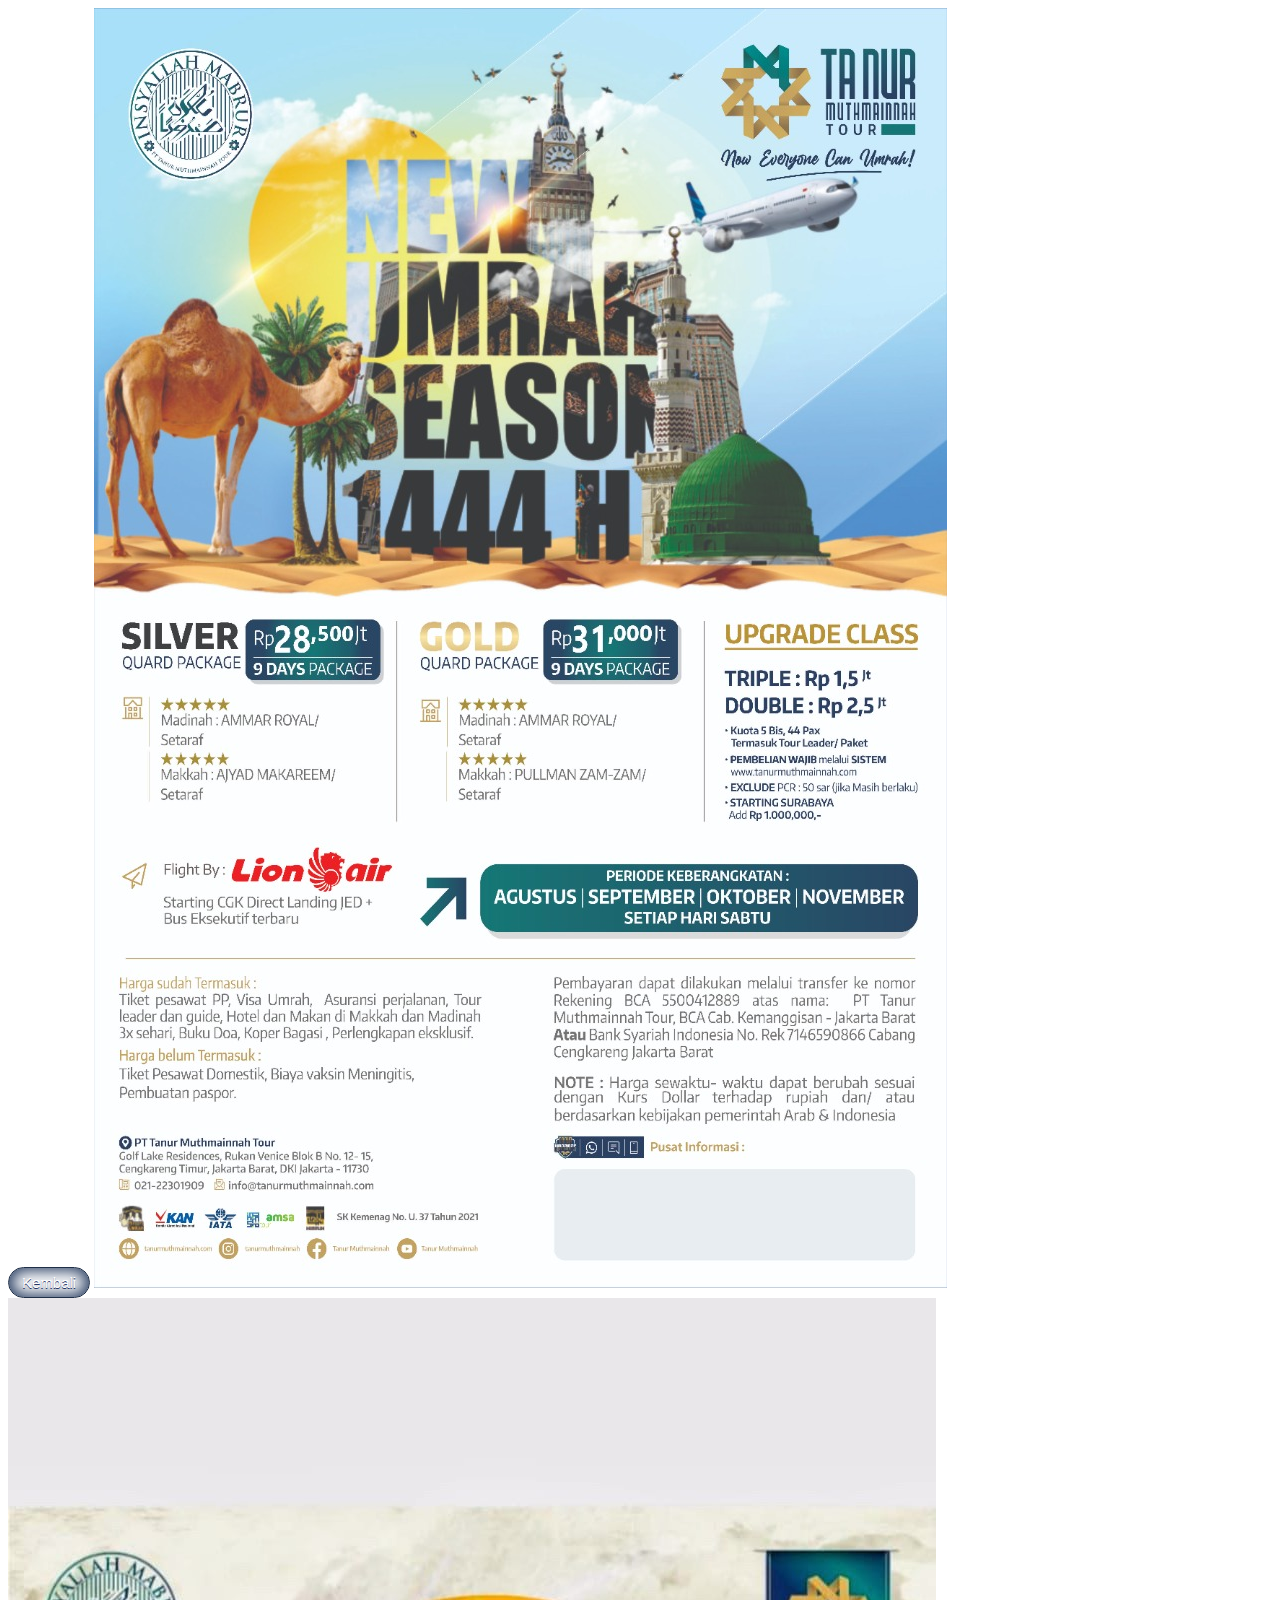
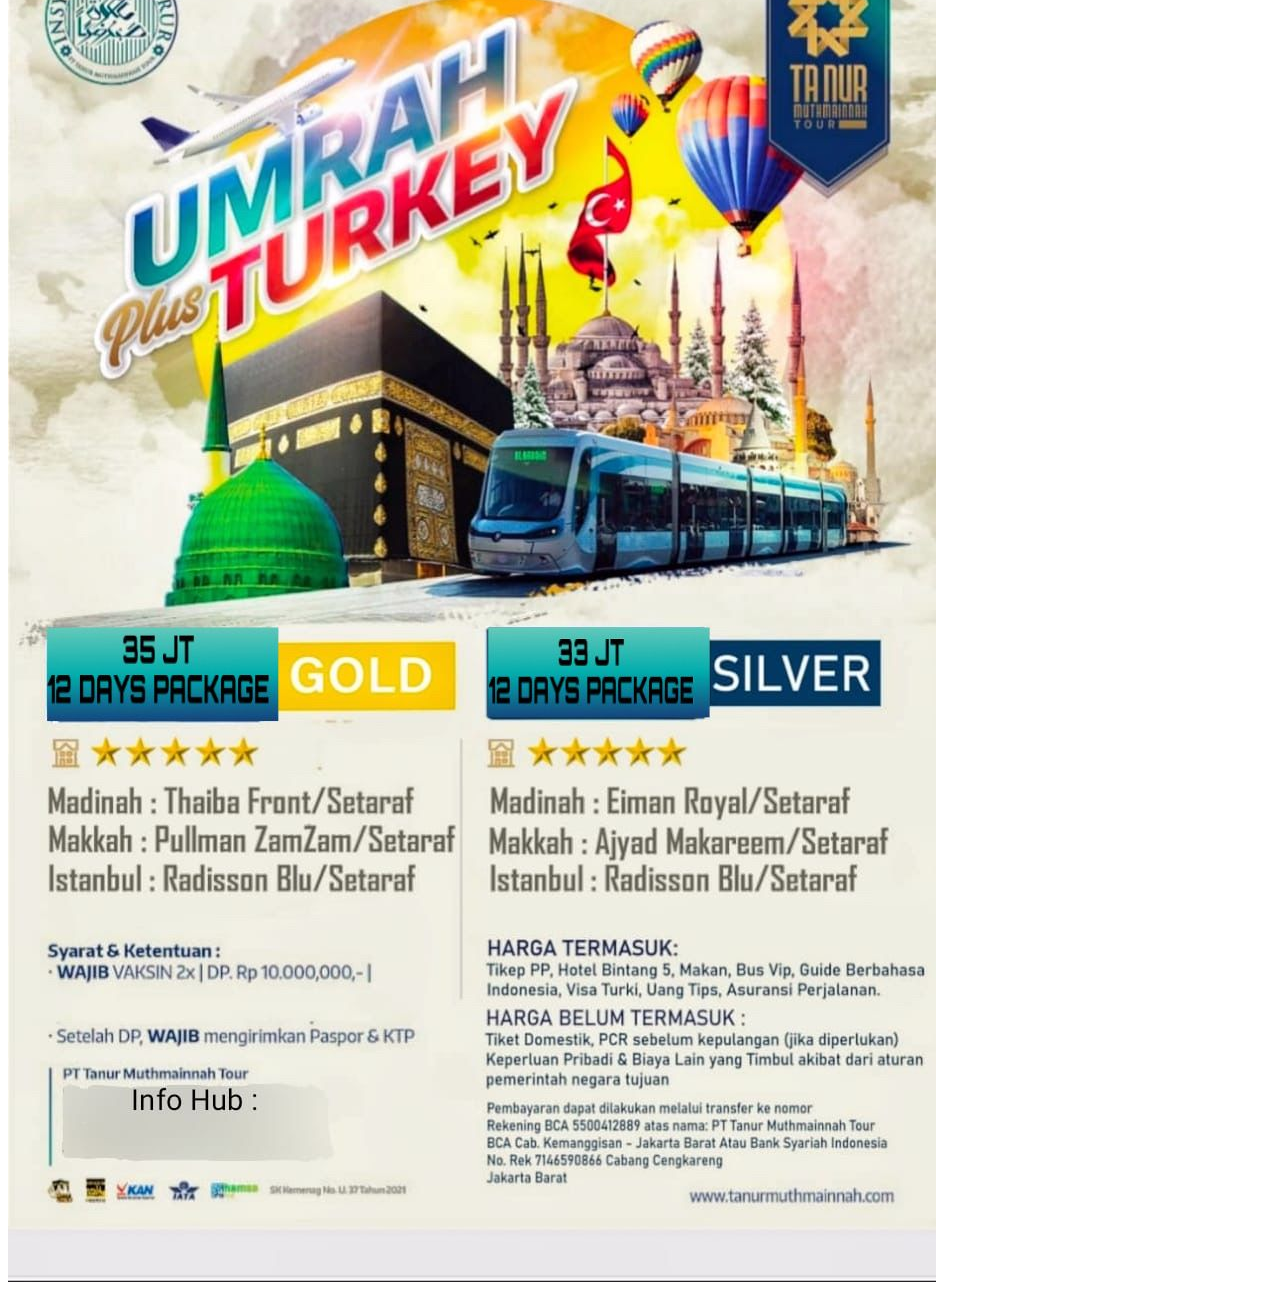
<file: brosur1.html>
<!DOCTYPE html>
<html lang="en">
<head>
    <meta charset="UTF-8">
    <meta http-equiv="X-UA-Compatible" content="IE=edge">
    <meta name="viewport" content="width=device-width, initial-scale=1.0">
    <title>Brosur 1</title>
    <style>
        .myButton {
	box-shadow:inset 0px 0px 15px 3px #23395e;
	background-color:transparent;
	border-radius:17px;
	border:1px solid #1f2f47;
	display:inline-block;
	cursor:pointer;
	color:#ffffff;
	font-family:Arial;
	font-size:15px;
	padding:6px 13px;
	text-decoration:none;
	text-shadow:0px 1px 0px #263666;
}
        .myButton:hover {
	background-color:transparent;
}
        .myButton:active {
	position:relative;
	top:1px;
}

    </style>
    <link href='http://tanurumrohpgn.com/wp-content/uploads/2021/08/logoV1.png' rel='shortcut icon'>
</head>
<body>
    <a href="index.html" class="myButton">Kembali</a>
    <img src="assets/img/harga1.jpeg">
	<img src="assets/img/harga2.jpeg">
</body>
</html>
</file>
